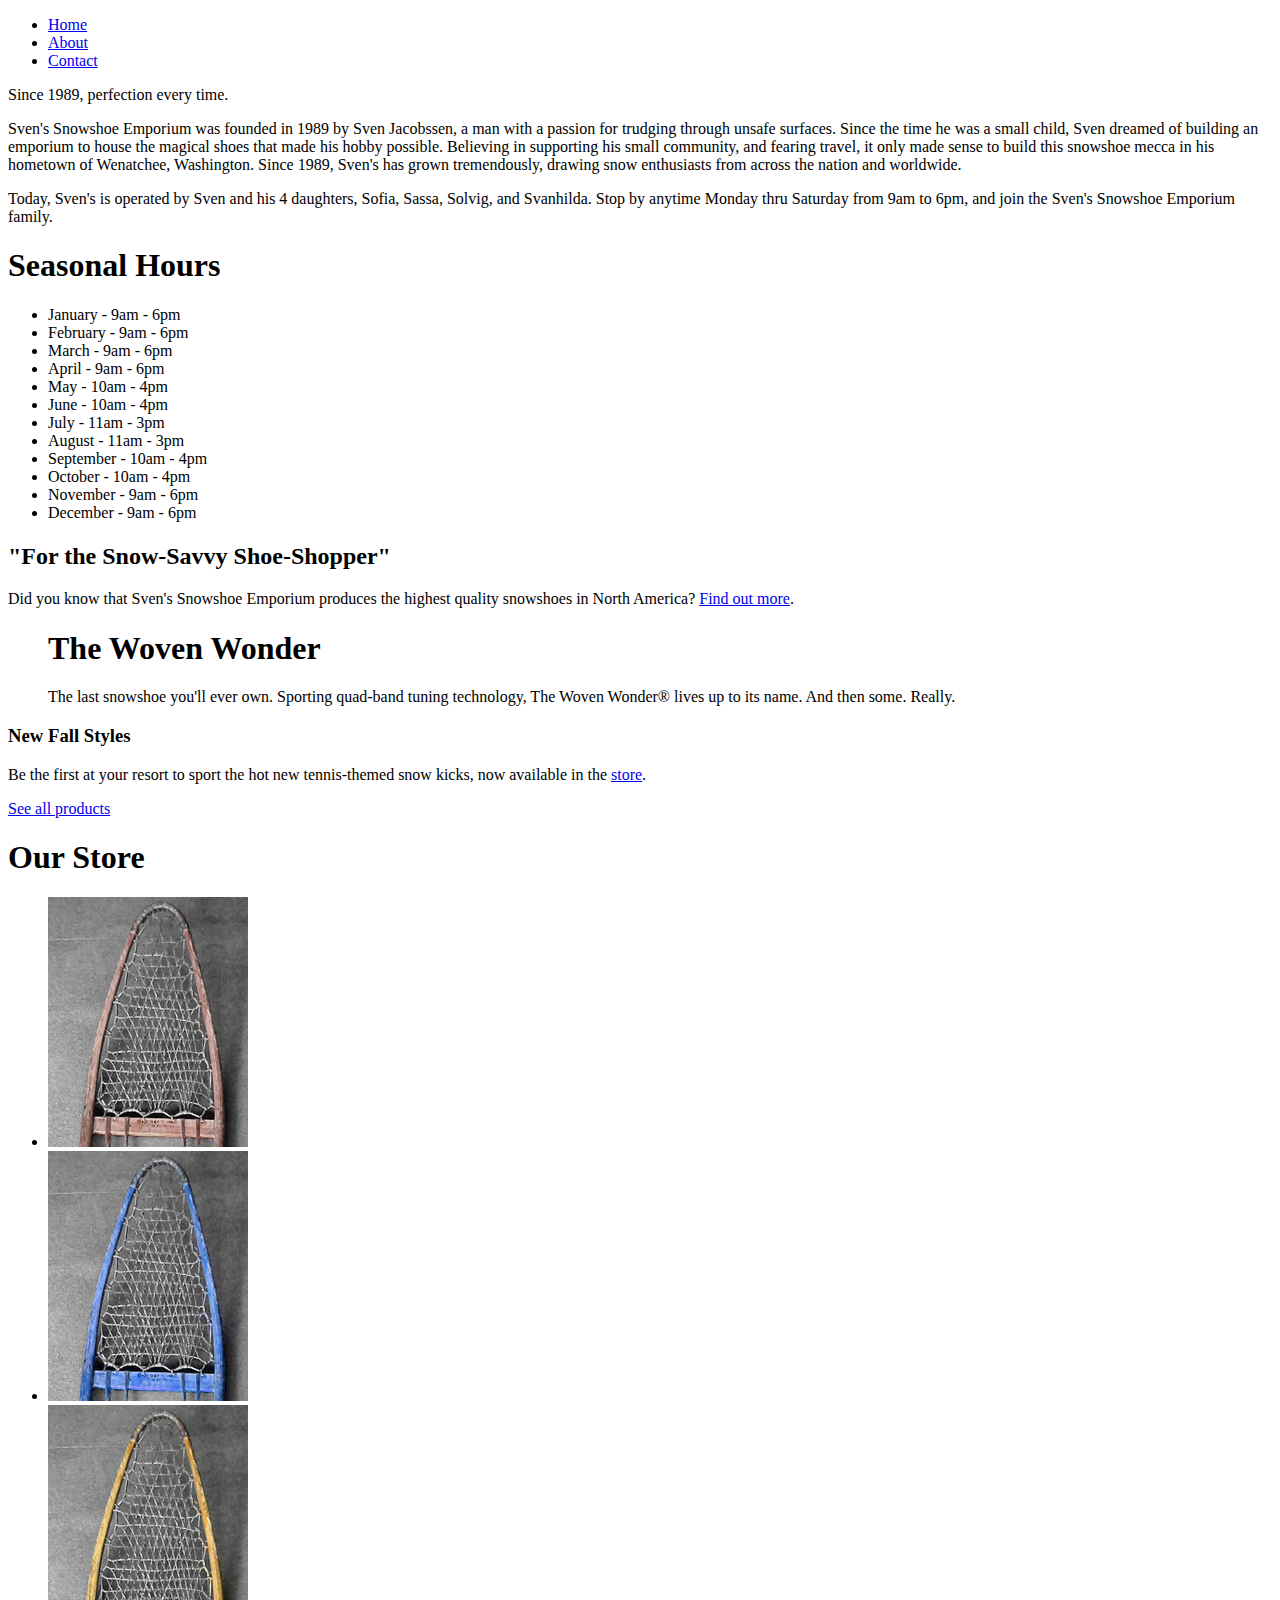
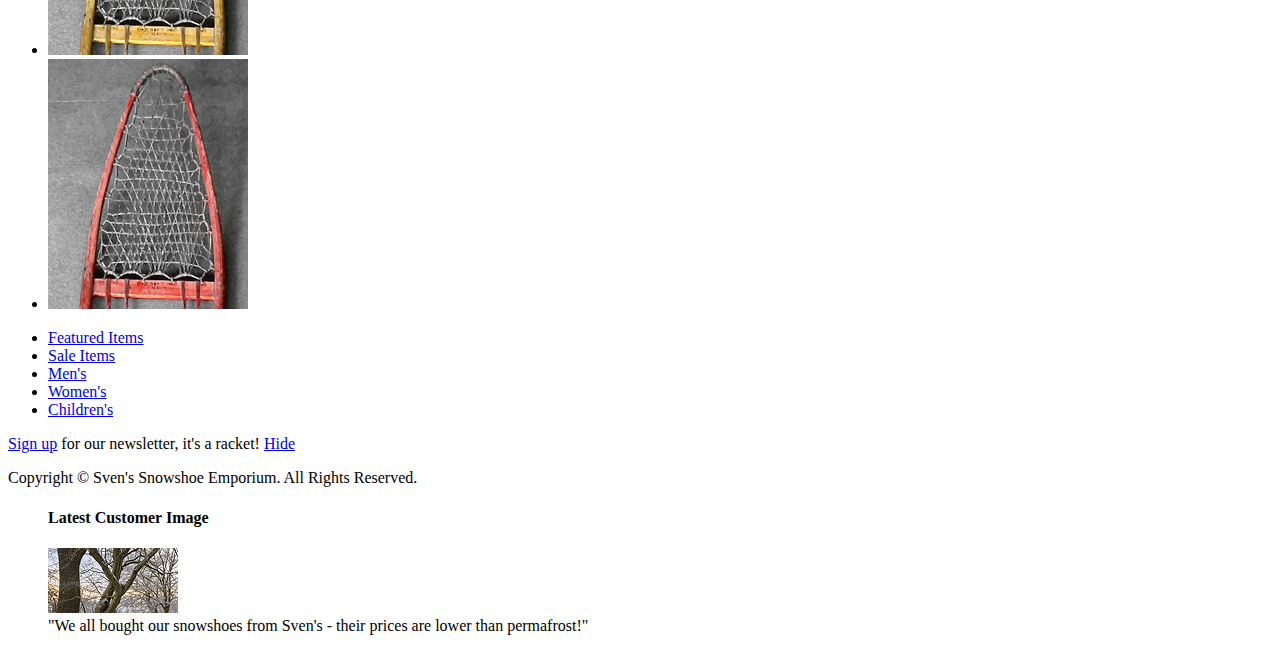
<file: index.html>
<!doctype html>
<html lang="en">
  <head>
    <title>Sven's Snowshoe Emporium</title>
    <link rel="stylesheet" href="style.scss" />
  </head>
  <body>
    <nav>
      <ul>
        <li><a href="#">Home</a></li>
        <li><a href="#">About</a></li>
        <li><a href="#">Contact</a></li>
      </ul>
      <div class="clear"></div>
    </nav>
    <section>
      <article>
        <p>Since 1989, perfection every time.</p>
        <p>Sven's Snowshoe Emporium was founded in 1989 by Sven Jacobssen, a man with a passion for trudging through unsafe surfaces. Since the time he was a small child, Sven dreamed of building an emporium to house the magical shoes that made his hobby possible. Believing in supporting his small community, and fearing travel, it only made sense to build this snowshoe mecca in his hometown of Wenatchee, Washington. Since 1989, Sven's has grown tremendously, drawing snow enthusiasts from across the nation and worldwide.</p>
        <p>Today, Sven's is operated by Sven and his 4 daughters, Sofia, Sassa, Solvig, and Svanhilda. Stop by anytime Monday thru Saturday from 9am to 6pm, and join the Sven's Snowshoe Emporium family.</p>
      </article>
    </section>
    <section>
  <article>
    <h1>Seasonal Hours</h1>
    <ul class="hours">
      <li>January - 9am - 6pm</li>
      <li>February - 9am - 6pm</li>
      <li>March - 9am - 6pm</li>
      <li>April - 9am - 6pm</li>
      <li>May - 10am - 4pm</li>
      <li>June - 10am - 4pm</li>
      <li>July - 11am - 3pm</li>
      <li>August - 11am - 3pm</li>
      <li>September - 10am - 4pm</li>
      <li>October - 10am - 4pm</li>
      <li>November - 9am - 6pm</li>
      <li>December - 9am - 6pm</li>
    </ul>
  </article>
</section>
    <section class="content-home">
      <header>
        <h1><a class="logo" href="#"></a></h1>
        <h2>"For the Snow-Savvy Shoe-Shopper"</h2>
      </header>
    </section>
    <section id="home" class="content home group">
      <aside>
        <p>Did you know that Sven's Snowshoe Emporium produces the highest quality snowshoes in North America? <a href="#">Find out more</a>.</p>
      </aside>
      <figure class="wovenwonder">
        <article>
          <h1>The Woven Wonder</h1>
          <p>The last snowshoe you'll ever own. Sporting quad-band tuning technology, The Woven Wonder&reg; lives up to its name. And then some. Really.</p>
        </article>
      </figure>
      <article>
        <h3>New Fall Styles</h3>
        <p>Be the first at your resort to sport the hot new tennis-themed snow kicks, now available in the <a href="#">store</a>.</p>
        <a class="button" href="#">See all products</a>
      </article>
    </section>
    <section class="content about">
      <h1>Our Store</h1>
      <ul class="store">
        <li>
          <img src="newstore1.jpg" alt="Our Store" />
        </li>
        <li>
          <img src="newstore2.jpg" alt="Our Store" />
        </li>
        <li>
          <img src="newstore3.jpg" alt="Our Store" />
        </li>
        <li>
          <img src="newstore4.jpg" alt="Our Store" />
        </li>
      </ul>
    </section>
    <nav class="sidebar">
      <ul>
        <li><a class="featured" href="#">Featured Items</a></li>
        <li><a class="sales" href="#">Sale Items</a></li>
        <li><a href="#">Men's</a></li>
        <li><a href="#">Women's</a></li>
        <li><a href="#">Children's</a></li>
      </ul>
    </nav>
  </body>
  <footer>
      <p class="newsletter"><a href="#">Sign up</a> for our newsletter, it's a racket! <a class="hide" href="#">Hide</a></p>
      <p class="copyright">Copyright &copy; Sven's Snowshoe Emporium. All Rights Reserved.</p>
      <figure>
        <h4>Latest Customer Image</h4>
        <img src="customerimg.jpg" alt="Customer Image" />
        <figcaption>"We all bought our snowshoes from Sven's - their prices are lower than permafrost!"</figcaption>
      </figure>
    </footer>
</html>
</file>
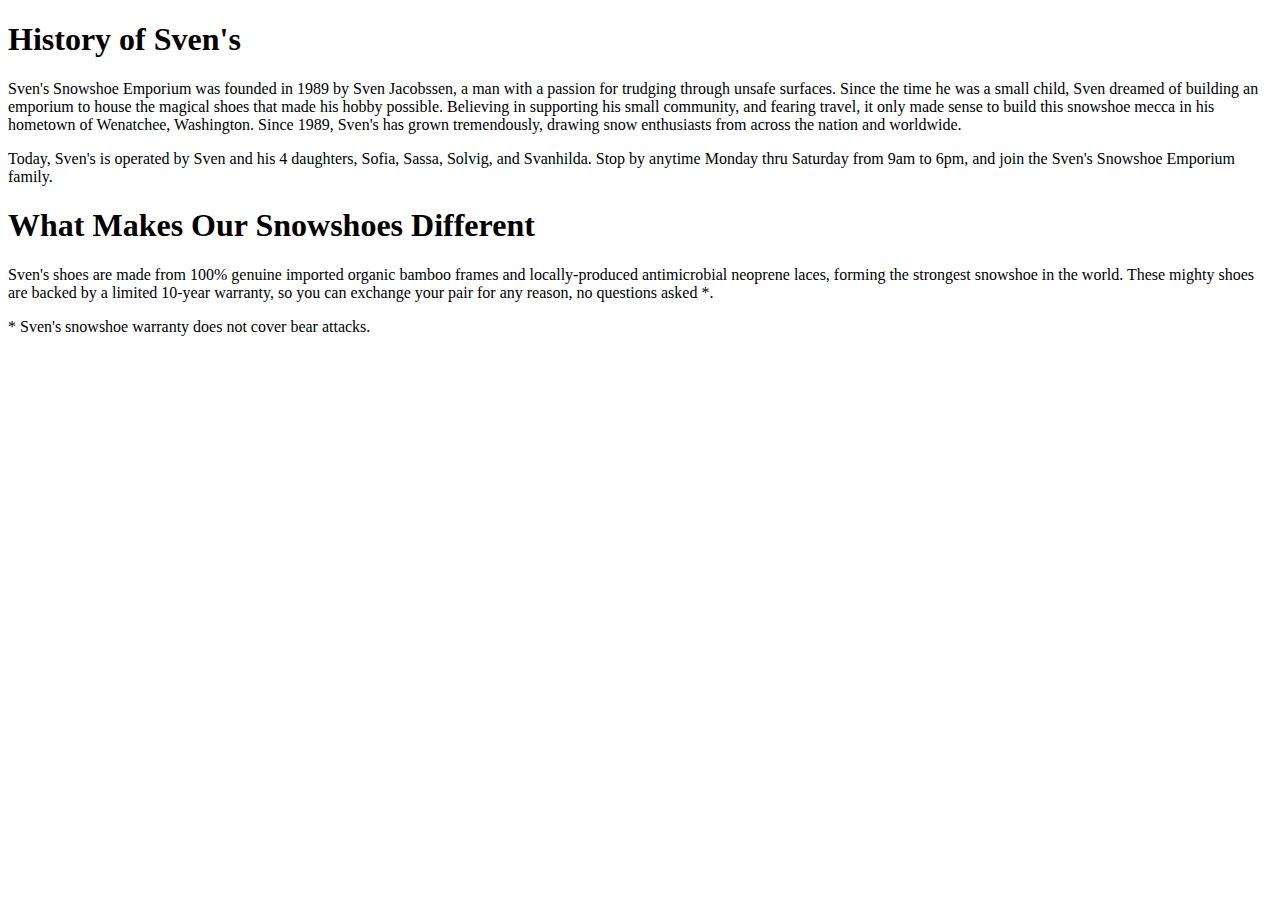
<file: about.html>
<!doctype html>
<html lang="en">
  <head>
    <title>Sven's Snowshoe Emporium</title>
    <link rel="stylesheet" href="style.scss" />
  </head>
  <body>
    <section>
      <article>
        <h1>History of Sven's</h1>
        <p>Sven's Snowshoe Emporium was founded in 1989 by Sven Jacobssen, a man with a passion for trudging through unsafe surfaces. Since the time he was a small child, Sven dreamed of building an emporium to house the magical shoes that made his hobby possible. Believing in supporting his small community, and fearing travel, it only made sense to build this snowshoe mecca in his hometown of Wenatchee, Washington. Since 1989, Sven's has grown tremendously, drawing snow enthusiasts from across the nation and worldwide.</p>
        <p>Today, Sven's is operated by Sven and his 4 daughters, Sofia, Sassa, Solvig, and Svanhilda. Stop by anytime Monday thru Saturday from 9am to 6pm, and join the Sven's Snowshoe Emporium family.</p>
      </article>
      <article>
        <h1>What Makes Our Snowshoes Different</h1>
        <p>Sven's shoes are made from 100% genuine imported organic bamboo frames and locally-produced antimicrobial neoprene laces, forming the strongest snowshoe in the world. These mighty shoes are backed by a limited 10-year warranty, so you can exchange your pair for any reason, no questions asked *.</p>
        <p class="disclaimer">* Sven's snowshoe warranty does not cover bear attacks.</p>
      </article>
    </section>
  </body>
</html>
</file>
